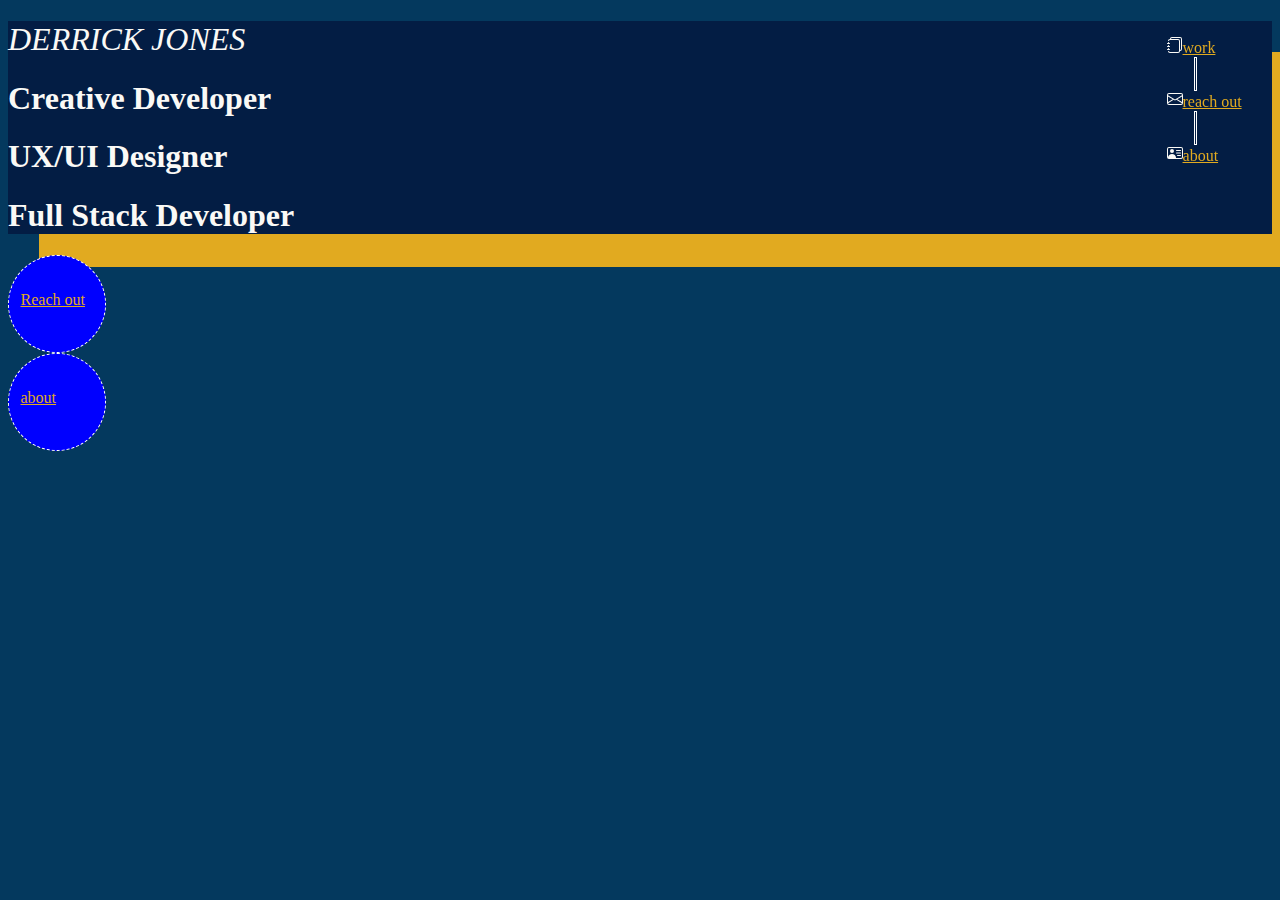
<file: index.html>
<!DOCTYPE html>
<html lang="en">
<head>
    <meta charset="UTF-8">
    <meta name="viewport" content="width=device-width, initial-scale=1.0">
    <link href="https://cdn.jsdelivr.net/npm/bootstrap@5.3.5/dist/css/bootstrap.min.css" rel="stylesheet" integrity="sha384-SgOJa3DmI69IUzQ2PVdRZhwQ+dy64/BUtbMJw1MZ8t5HZApcHrRKUc4W0kG879m7" crossorigin="anonymous">
    <link rel="stylesheet" href="styles.css">
    <title>Document</title>
</head>
<nav>
    <ul>
        <li><svg xmlns="http://www.w3.org/2000/svg" width="16" height="16" fill="currentColor" class="bi bi-journals" viewBox="0 0 16 16">
            <path d="M5 0h8a2 2 0 0 1 2 2v10a2 2 0 0 1-2 2 2 2 0 0 1-2 2H3a2 2 0 0 1-2-2h1a1 1 0 0 0 1 1h8a1 1 0 0 0 1-1V4a1 1 0 0 0-1-1H3a1 1 0 0 0-1 1H1a2 2 0 0 1 2-2h8a2 2 0 0 1 2 2v9a1 1 0 0 0 1-1V2a1 1 0 0 0-1-1H5a1 1 0 0 0-1 1H3a2 2 0 0 1 2-2"/>
            <path d="M1 6v-.5a.5.5 0 0 1 1 0V6h.5a.5.5 0 0 1 0 1h-2a.5.5 0 0 1 0-1zm0 3v-.5a.5.5 0 0 1 1 0V9h.5a.5.5 0 0 1 0 1h-2a.5.5 0 0 1 0-1zm0 2.5v.5H.5a.5.5 0 0 0 0 1h2a.5.5 0 0 0 0-1H2v-.5a.5.5 0 0 0-1 0"/>
          </svg><a href="#">work</a></li>
            <div class="seperator"></div>
        <li><svg xmlns="http://www.w3.org/2000/svg" width="16" height="16" fill="currentColor" class="bi bi-envelope" viewBox="0 0 16 16">
            <path d="M0 4a2 2 0 0 1 2-2h12a2 2 0 0 1 2 2v8a2 2 0 0 1-2 2H2a2 2 0 0 1-2-2zm2-1a1 1 0 0 0-1 1v.217l7 4.2 7-4.2V4a1 1 0 0 0-1-1zm13 2.383-4.708 2.825L15 11.105zm-.034 6.876-5.64-3.471L8 9.583l-1.326-.795-5.64 3.47A1 1 0 0 0 2 13h12a1 1 0 0 0 .966-.741M1 11.105l4.708-2.897L1 5.383z"/>
          </svg><a href="#">reach out</a></li>
          <div class="seperator"></div>
        <li><svg xmlns="http://www.w3.org/2000/svg" width="16" height="16" fill="currentColor" class="bi bi-person-vcard" viewBox="0 0 16 16">
            <path d="M5 8a2 2 0 1 0 0-4 2 2 0 0 0 0 4m4-2.5a.5.5 0 0 1 .5-.5h4a.5.5 0 0 1 0 1h-4a.5.5 0 0 1-.5-.5M9 8a.5.5 0 0 1 .5-.5h4a.5.5 0 0 1 0 1h-4A.5.5 0 0 1 9 8m1 2.5a.5.5 0 0 1 .5-.5h3a.5.5 0 0 1 0 1h-3a.5.5 0 0 1-.5-.5"/>
            <path d="M2 2a2 2 0 0 0-2 2v8a2 2 0 0 0 2 2h12a2 2 0 0 0 2-2V4a2 2 0 0 0-2-2zM1 4a1 1 0 0 1 1-1h12a1 1 0 0 1 1 1v8a1 1 0 0 1-1 1H8.96q.04-.245.04-.5C9 10.567 7.21 9 5 9c-2.086 0-3.8 1.398-3.984 3.181A1 1 0 0 1 1 12z"/>
          </svg><a href="#">about</a></li>
        
        
    </ul>
</nav>
<body>
    <main>
    <div id="phone" class="col-sm-4 my-5 border">
            <h1 id="name" class="display-1 my-6">Derrick Jones</h1>
            <h1 class="display-6">Creative Developer</h1>
            <h1 class="display-6">UX/UI Designer</h1>
            <h1 class="display-6">Full Stack Developer</h1>
    </div>   
          <aside>
            <a href="#" class="area-link"></a>
            <a href="#" class="circle-link ">Reach out</a>
          </aside>
          <aside>
            <a href="#" class="circle-link">about</a>  
          </aside>
            <!--- <a href="#" id="stair-link">view work</a> -->

    </main>
</body>
</html>
</file>
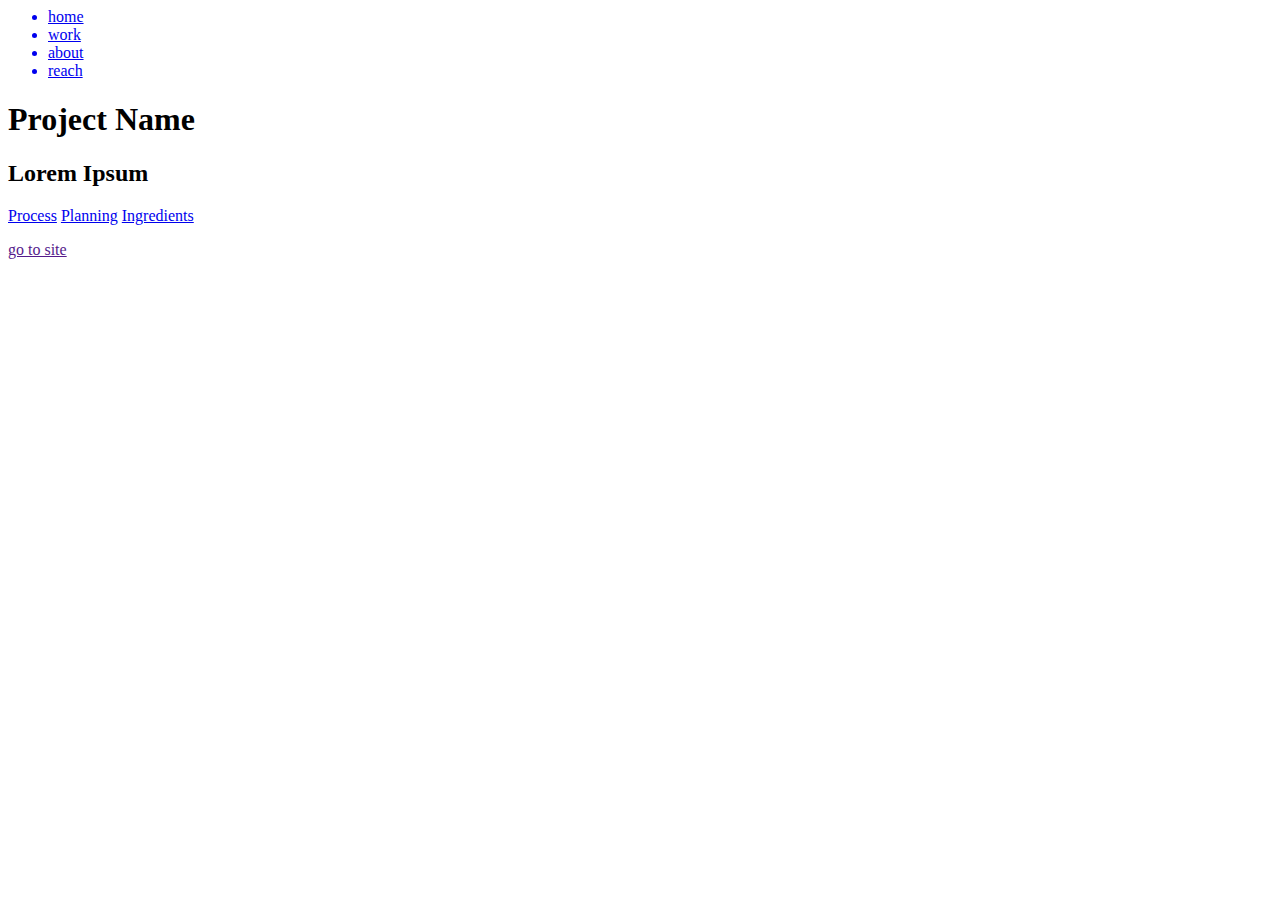
<file: example.html>
<html lang="en">
<head>
    <meta charset="UTF-8">
    <meta http-equiv="X-UA-Compatible" content="IE=edge">
    <meta name="viewport" content="width=device-width, initial-scale=1.0">
    <link rel="preconnect" href="https://fonts.googleapis.com">
    <link rel="preconnect" href="https://fonts.gstatic.com" crossorigin>
    <link
        href="https://fonts.googleapis.com/css2?family=Nunito+Sans:wght@200&family=Open+Sans+Condensed:wght@300&display=swap"
        rel="stylesheet">
    <title>Document</title>
</head>
<nav>
    <ul>
        <a href="index.html">
            <li>home</li>
        </a>
        <a href="#work">
            <li>work</li>
        </a>
        <a href="#learn">
            <li>about</li>
        </a>
        <a href="#about">
            <li>reach</li>
        </a>
    </ul>
<body>
    <main>
<section>
    <div id="project1">
        <h1>Project Name</h1>      
        <h2>Lorem Ipsum</h2>
        <a href="#process">Process</a>
        <a href="#planning">Planning</a>
        <a href="#ingredients">Ingredients</a>

            <p></p>
            <p></p>
            <p></p>
            <a href="">go to site</a>
     </div>
     <aside></aside>
    <div class="process">
    </div>
    <div class="planning">
    </div>
    <div class="ingredients">
    </div>
</section> 
    </main>
</body>
</html>
</file>
<file: styles.css>
@media only screen and (max-width: 576px) {
    #phone {
     width: 15rem;   /* convert to bootstrap grid syntax */ 
    } 
}
@media only screen and (max-width: 868px) {
    nav {
     top: 50%   /* convert to bootstrap grid syntax */ 
    } 
}
#phone{
    background-color: #031D44;
    box-shadow: 32px 32px 0px 1px rgba(225,170,32,1);
-webkit-box-shadow: 32px 32px 0px 1px rgba(225,170,32,1);
-moz-box-shadow: 32px 32px 0px 1px rgba(225,170,32,1);
}
nav{
    position: fixed;
    right: 3%;
}
h1{
    color:#FAF9F6;
    font-family: 'Times New Roman', Times, serif
}
#name{
    text-transform: uppercase;
    font-style: italic;
    font-weight:300;
}
ul{
list-style-type: none;
}
li{
    color: #FAF9F6;
}
body{
    background-color: #04395E;
}
a{
    color: #E1AA20;
}
aside{
    background: blue;
    position: relative;
    height: 6rem;
    width: 6rem;
    border: 1px dashed white;
    border-radius: 100%;
}
.area-circle{
     background: blue;
    position: relative;
    height: 6rem;
    width: 6rem;
    border: 1px dashed white;
    border-radius: 100%;

}
.circle-link{
    position: absolute;
    top: 36%;
    left: 12%;
}
.seperator{
    width: 1px;
    height:2rem;
    border: solid 1px white;
    position:relative;
    left: 36%;
}
</file>
